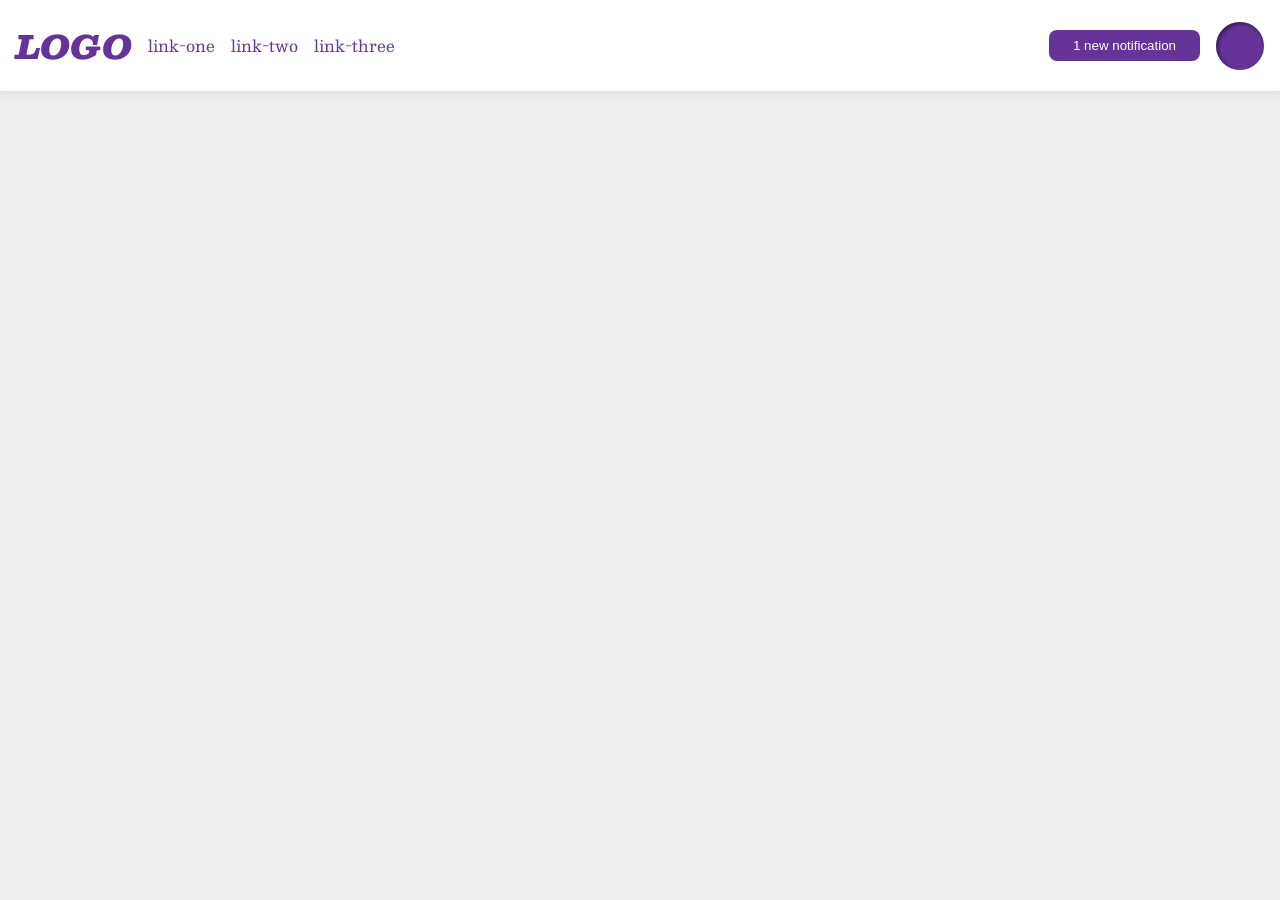
<file: foundations/flex/03-flex-header-2/index.html>
<!DOCTYPE html>
<html lang="en">
  <head>
    <meta charset="UTF-8">
    <meta http-equiv="X-UA-Compatible" content="IE=edge">
    <meta name="viewport" content="width=device-width, initial-scale=1.0">
    <title>Flex Header 2</title>
    <link rel="stylesheet" href="style.css">
  </head>
  <body>
    <div class="header">

      <div class="right-side">
        <div class="logo">
          LOGO
        </div>
        <ul class="links">
          <li><a href="https://google.com">link-one</a></li>
          <li><a href="https://google.com">link-two</a></li>
          <li><a href="https://google.com">link-three</a></li>
        </ul>
      </div>

      <div class="left-side">
        <button class="notifications">
          1 new notification
        </button>
        <div class="profile-image"></div>
      </div>
      
    </div>
  </body>
</html>
</file>
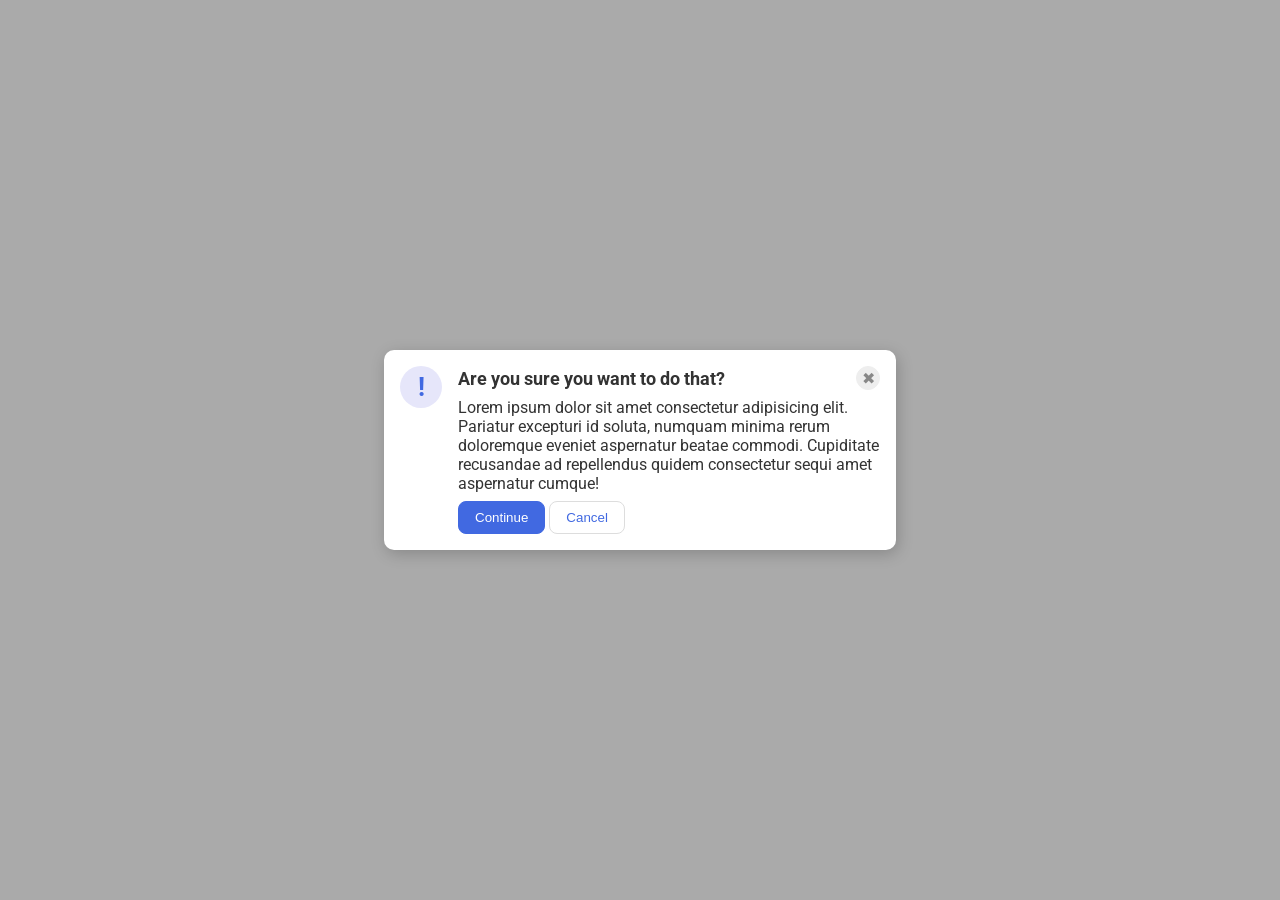
<file: foundations/flex/05-flex-modal/index.html>
<!DOCTYPE html>
<html lang="en">
  <head>
    <meta charset="UTF-8">
    <meta http-equiv="X-UA-Compatible" content="IE=edge">
    <meta name="viewport" content="width=device-width, initial-scale=1.0">
    <link rel="stylesheet" href="style.css">
    <title>Modal</title>
  </head>
  <body>
    <div class="modal">

      <div class="icon">!</div>

      <div class="main-body">
        <div class="top-row">
          <div class="header">Are you sure you want to do that?</div>
          <button class="close-button">✖</button>
        </div>

        <div class="text">Lorem ipsum dolor sit amet consectetur adipisicing elit. Pariatur excepturi id soluta, numquam minima rerum doloremque eveniet aspernatur beatae commodi. Cupiditate recusandae ad repellendus quidem consectetur sequi amet aspernatur cumque!</div>
        
        <div class="buttons">
          <button class="continue">Continue</button>
          <button class="cancel">Cancel</button>
        </div>
      </div>

    </div>
  </body>
</html>
</file>
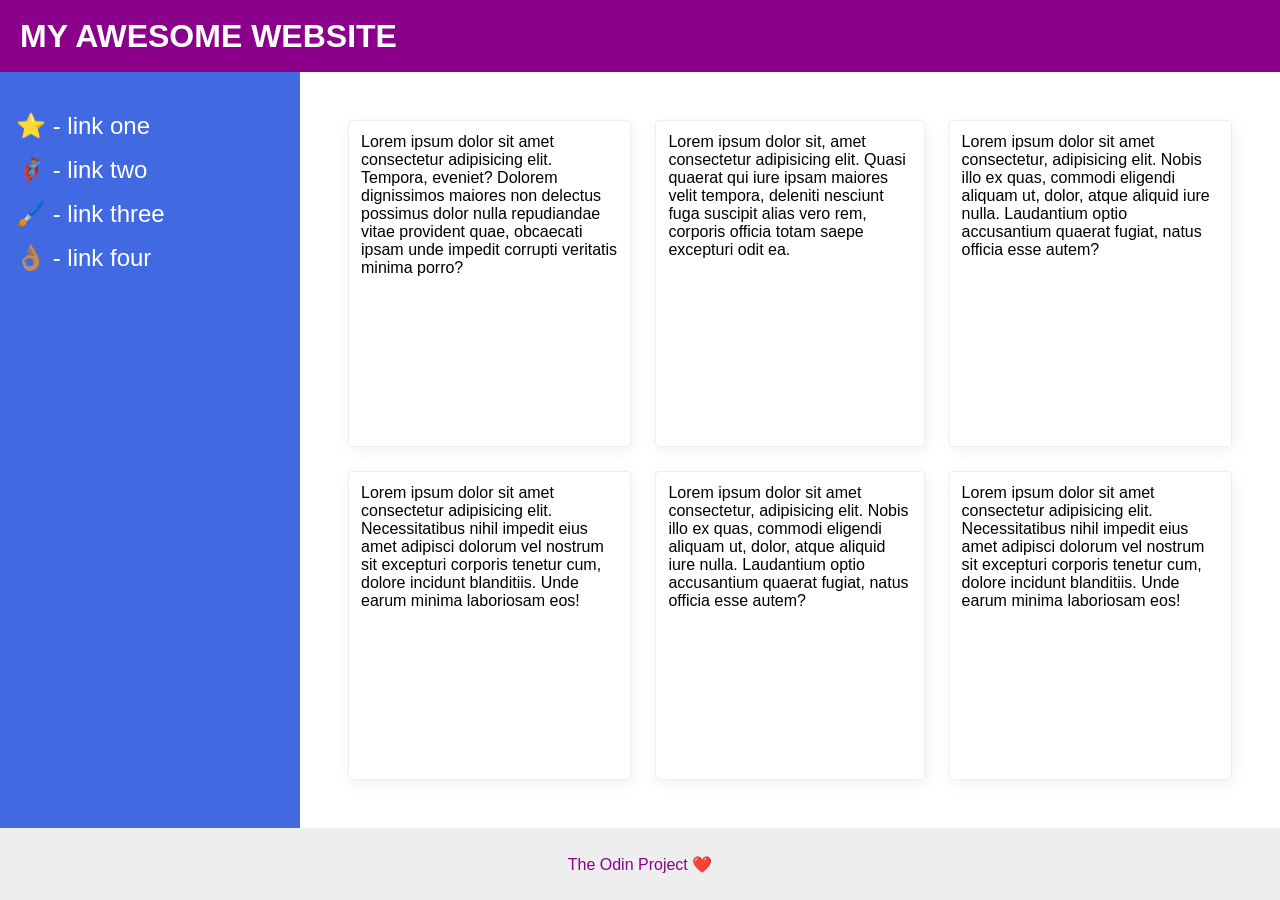
<file: foundations/flex/07-flex-layout-2/index.html>
<!DOCTYPE html>
<html lang="en">
  <head>
    <meta charset="UTF-8">
    <meta http-equiv="X-UA-Compatible" content="IE=edge">
    <meta name="viewport" content="width=device-width, initial-scale=1.0">
    <title>The Holy Grail</title>
    <link rel="stylesheet" href="style.css">
  </head>
  <body>
    <div class="header">
      MY AWESOME WEBSITE
    </div>
    
    <div class="content">

      <div class="sidebar">
        <ul>
          <li><a href="#">⭐ - link one</a></li>
          <li><a href="#">🦸🏽‍♂️ - link two</a></li>
          <li><a href="#">🖌️ - link three</a></li>
          <li><a href="#">👌🏽 - link four</a></li>
        </ul>
      </div>

      <div class="card-list">
        <div class="card">Lorem ipsum dolor sit amet consectetur adipisicing elit. Tempora, eveniet? Dolorem dignissimos maiores non delectus possimus dolor nulla repudiandae vitae provident quae, obcaecati ipsam unde impedit corrupti veritatis minima porro?</div>
        <div class="card">Lorem ipsum dolor sit, amet consectetur adipisicing elit. Quasi quaerat qui iure ipsam maiores velit tempora, deleniti nesciunt fuga suscipit alias vero rem, corporis officia totam saepe excepturi odit ea.</div>
        <div class="card">Lorem ipsum dolor sit amet consectetur, adipisicing elit. Nobis illo ex quas, commodi eligendi aliquam ut, dolor, atque aliquid iure nulla. Laudantium optio accusantium quaerat fugiat, natus officia esse autem?</div>
        <div class="card">Lorem ipsum dolor sit amet consectetur adipisicing elit. Necessitatibus nihil impedit eius amet adipisci dolorum vel nostrum sit excepturi corporis tenetur cum, dolore incidunt blanditiis. Unde earum minima laboriosam eos!</div>
        <div class="card">Lorem ipsum dolor sit amet consectetur, adipisicing elit. Nobis illo ex quas, commodi eligendi aliquam ut, dolor, atque aliquid iure nulla. Laudantium optio accusantium quaerat fugiat, natus officia esse autem?</div>
        <div class="card">Lorem ipsum dolor sit amet consectetur adipisicing elit. Necessitatibus nihil impedit eius amet adipisci dolorum vel nostrum sit excepturi corporis tenetur cum, dolore incidunt blanditiis. Unde earum minima laboriosam eos!</div>
      </div>

    </div>

    <div class="footer">
      The Odin Project ❤️
    </div>
  </body>
</html>
</file>
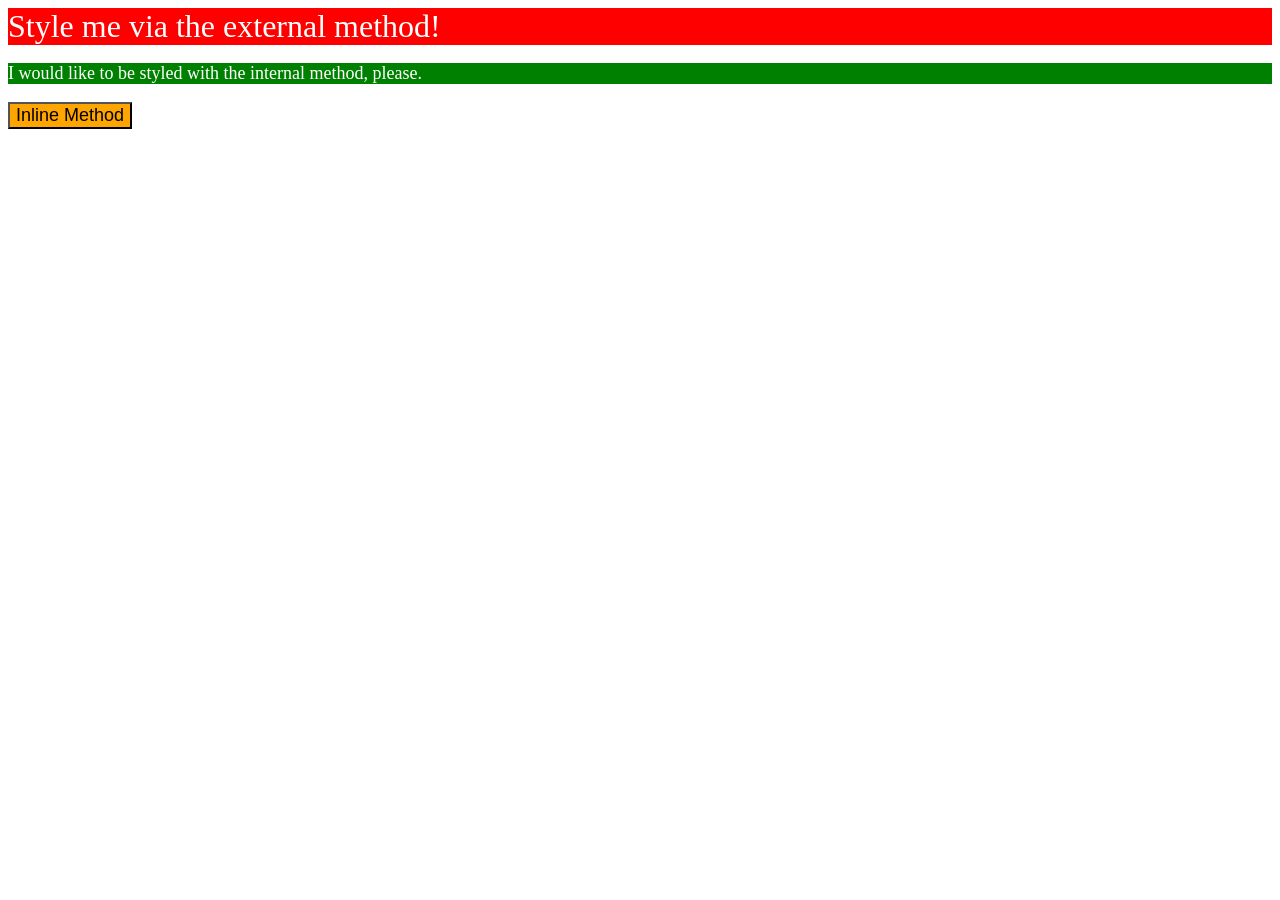
<file: foundations/intro-to-css/01-css-methods/index.html>
<!DOCTYPE html>
<html lang="en">
  <head>
    <meta charset="UTF-8">
    <meta http-equiv="X-UA-Compatible" content="IE=edge">
    <meta name="viewport" content="width=device-width, initial-scale=1.0">
    <link rel="stylesheet" href="styles.css">
    <title>Methods for Adding CSS</title>

    <style>
      p {
        background-color: green;
        color: white;
        font-size: 18px;
      }
    </style>
  </head>
  <body>
    <div>Style me via the external method!</div>
    <p>I would like to be styled with the internal method, please.</p>
    <button style="background-color: orange; font-size: 18px;">Inline Method</button>
  </body>
</html>
</file>
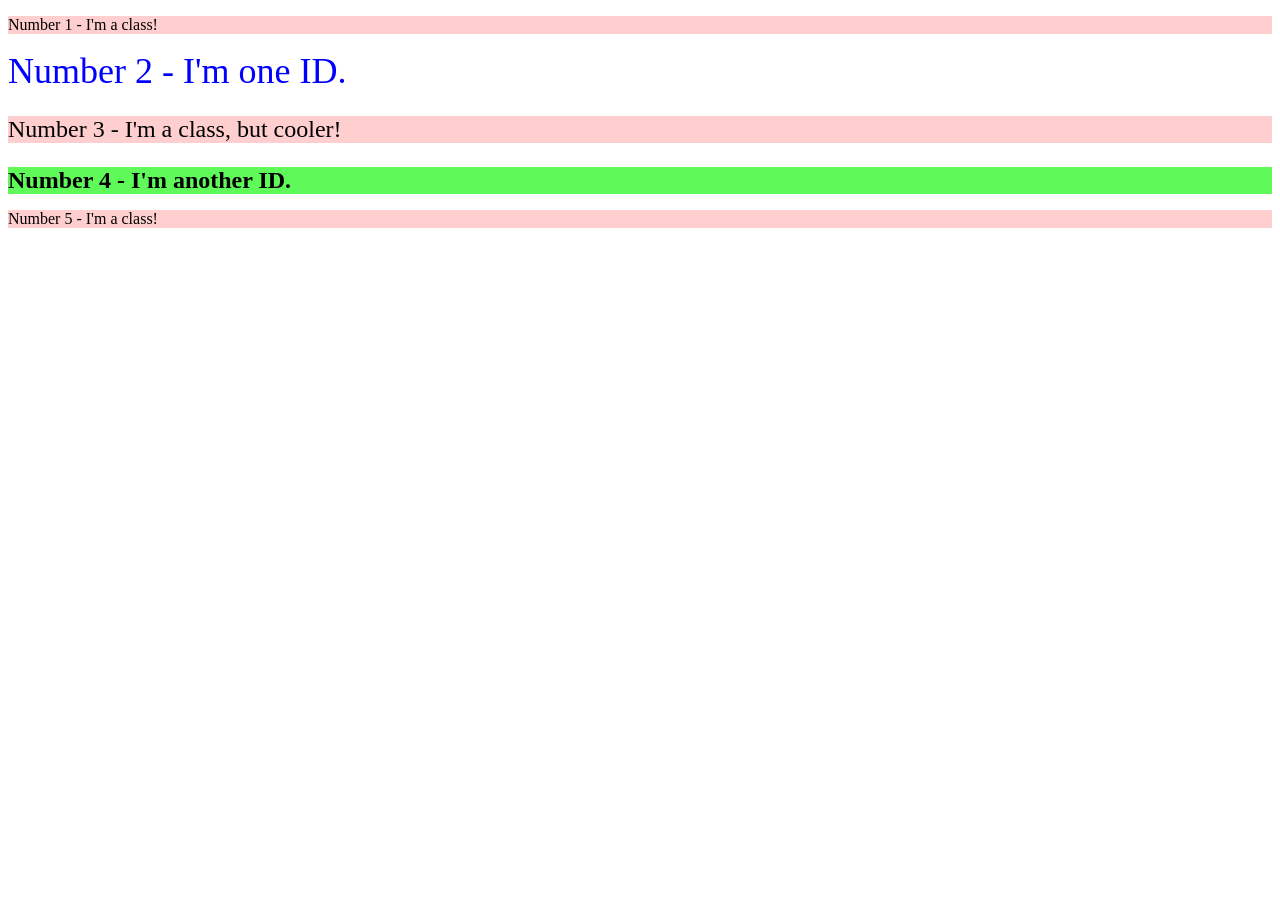
<file: foundations/intro-to-css/02-class-id-selectors/index.html>
<!DOCTYPE html>
<html lang="en">
  <head>
    <meta charset="UTF-8">
    <meta http-equiv="X-UA-Compatible" content="IE=edge">
    <meta name="viewport" content="width=device-width, initial-scale=1.0">
    <title>Class and ID Selectors</title>
    <link rel="stylesheet" href="style.css">
  </head>
  <body>
    <p class="odd">Number 1 - I'm a class!</p>
    <div id="second">Number 2 - I'm one ID.</div>
    <p class="odd" id="third">Number 3 - I'm a class, but cooler!</p>
    <div id="fourth">Number 4 - I'm another ID.</div>
    <p class="odd">Number 5 - I'm a class!</p>
  </body>
</html>
</file>
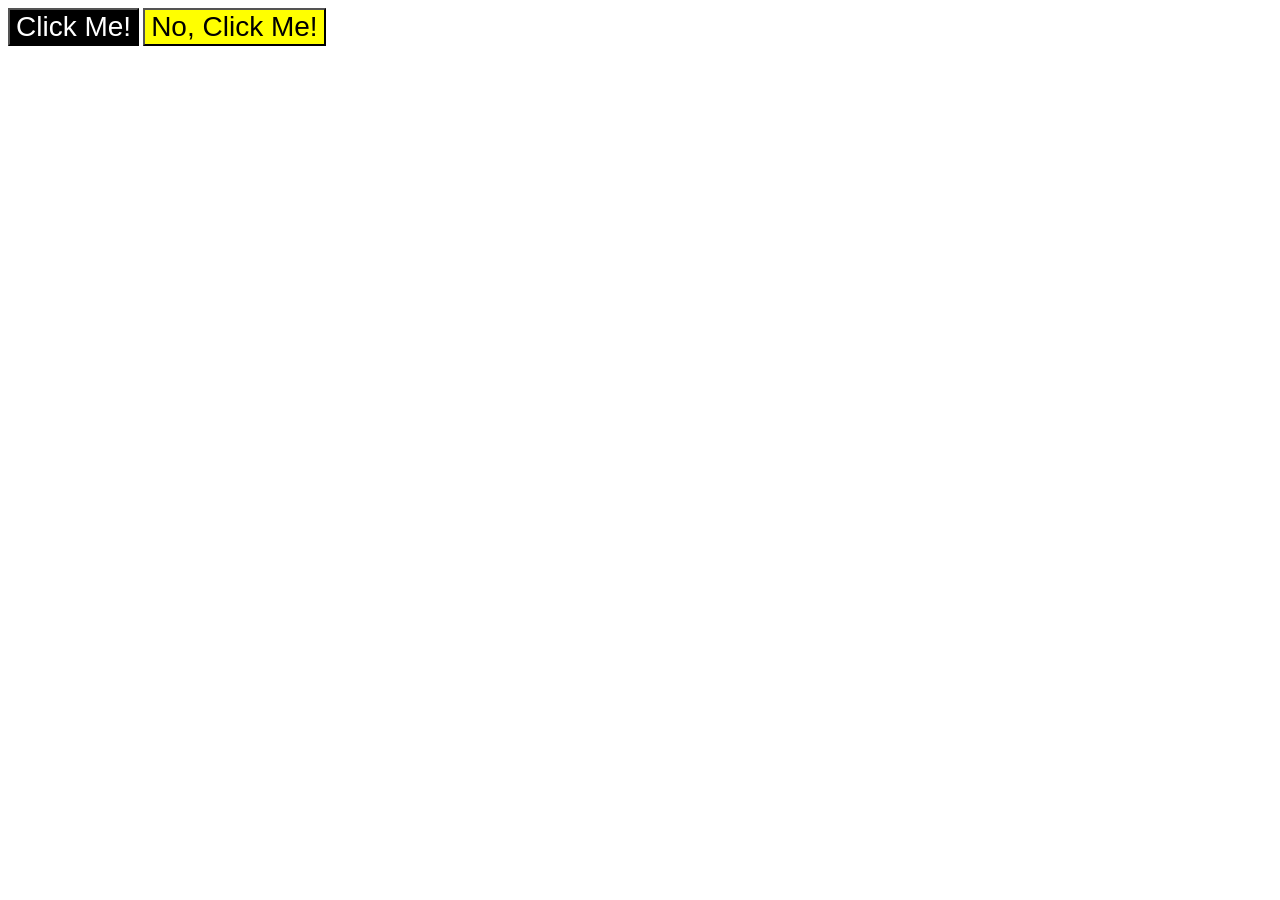
<file: foundations/intro-to-css/03-grouping-selectors/index.html>
<!DOCTYPE html>
<html lang="en">
  <head>
    <meta charset="UTF-8">
    <meta http-equiv="X-UA-Compatible" content="IE=edge">
    <meta name="viewport" content="width=device-width, initial-scale=1.0">
    <title>Grouping Selectors</title>
    <link rel="stylesheet" href="style.css">
  </head>
  <body>
    <button class="button1">Click Me!</button>
    <button class="button2">No, Click Me!</button>
  </body>
</html>
</file>
<file: foundations/flex/03-flex-header-2/style.css>
/* this is some magical font-importing.  
you'll learn about it later. */
@import url('https://fonts.googleapis.com/css2?family=Besley:ital,wght@0,400;1,900&display=swap');

* {
  /*border: 1px solid red;*/
}

body {
  margin: 0;
  background: #eee;
  font-family: Besley, serif;
}

.header {
  background: white;
  border-bottom: 1px solid #ddd;
  box-shadow: 0 0 8px rgba(0,0,0,.1);

  display: flex;
  justify-content: space-between;
  align-items: center;
  padding: 16px;
}

.profile-image {
  background: rebeccapurple;
  box-shadow: inset 2px 2px 4px rgba(0,0,0,.5);
  border-radius: 50%;
  width: 48px;
  height: 48px;
}

.logo {
  color: rebeccapurple;
  font-size: 32px;
  font-weight: 900;
  font-style: italic;
}

button {
  border: none;
  border-radius: 8px;
  background: rebeccapurple;
  color: white;
  padding: 8px 24px;
}

a {
  /* this removes the line under our links */
  text-decoration: none;
  color: rebeccapurple;
}

ul {
  list-style-type: none;
  display: flex;
  padding: 0px;
  gap: 16px;
  justify-content: center;
}

.right-side {
  display: flex;
  gap: 16px;
  align-items: center;
}

.left-side{
  display: flex;
  gap: 16px;
  align-items: center;
}
</file>
<file: foundations/flex/05-flex-modal/style.css>
@import url('https://fonts.googleapis.com/css2?family=Roboto:wght@400;700&display=swap');

* {
  /*border: 1px solid red;*/
}
html, body {
  height: 100%;
}

body {
  font-family: Roboto, sans-serif;
  margin: 0;
  background: #aaa;
  color: #333;
  /* I'll give you this one for free lol */
  display: flex;
  align-items: center;
  justify-content: center;
}

.modal {
  background: white;
  width: 480px;
  border-radius: 10px;
  box-shadow: 2px 4px 16px rgba(0,0,0,.2);
}

.icon {
  color: royalblue;
  font-size: 26px;
  font-weight: 700;
  background: lavender;
  width: 42px;
  height: 42px;
  border-radius: 50%;
  display: flex;
  align-items: center;
  justify-content: center;
  flex-shrink: 0;
}

.close-button {
  background: #eee;
  border-radius: 50%;
  color: #888;
  font-weight: 400;
  font-size: 16px;
  height: 24px;
  width: 24px;
  display: flex;
  align-items: center;
  justify-content: center;
  border: 1px solid #eee;
  padding: 0;
}

button {
  cursor: pointer;
  padding: 8px 16px;
  border-radius: 8px;
}

button.continue {
  background: royalblue;
  border: 1px solid royalblue;
  color: white;
}

button.cancel {
  background: white;
  border: 1px solid #ddd;
  color: royalblue;
}

.header {
  font-weight: bold;
  font-size: 18px;
}

.top-row {
  display: flex;
  justify-content: space-between;
  align-items: center;
}

.modal {
  display: flex;
  padding: 16px;
  gap: 16px;
}

.main-body {
 display: flex;
 flex-direction: column;
 gap: 8px
}
</file>
<file: foundations/flex/07-flex-layout-2/style.css>
* {
  /*border: 1px solid red*/
}

body {
  font-family: -apple-system, BlinkMacSystemFont, 'Segoe UI', Roboto, Oxygen, Ubuntu, Cantarell, 'Open Sans', 'Helvetica Neue', sans-serif;
  margin: 0;
  min-height: 100vh;

  display: flex;
  flex-direction: column;
  justify-content: space-between;
}

.header {
  height: 72px;
  background: darkmagenta;
  color: white;
}

.footer {
  height: 72px;
  background: #eee;
  color: darkmagenta;
}

.sidebar {
  width: 300px;
  background: royalblue;
  box-sizing: border-box;
  flex-shrink: 0;
}

.card {
  border: 1px solid #eee;
  box-shadow: 2px 4px 16px rgba(0,0,0,.06);
  border-radius: 4px;
}

ul {
  list-style-type: none;
  padding: 16px;
  display: flex;
  flex-direction: column;
  gap: 16px;
  font-size: 24px;
}

a {
  text-decoration: none;
  color: white;
}

.footer {
  display: flex;
  align-items: center;
  justify-content: center;
}

.content {
  display: flex;
  flex-grow: 1;
}

.header {
  display: flex;
  align-items: center;
  padding-left: 20px;
  font-weight: 900;
  margin: 0px;
  font-size: 32px;
}

.card-list {
  display: grid;
  grid-template-columns: auto auto auto;
  padding: 48px;
  gap: 24px;
}

.card {
  padding: 12px;
}
</file>
<file: foundations/intro-to-css/01-css-methods/styles.css>
div {
    background-color: red;
    color: white;
    font-size: 32px;
}
</file>
<file: foundations/intro-to-css/02-class-id-selectors/style.css>
.odd {
    background-color: rgb(255, 207, 207);
    font-family: "Verdana", serif;
}

#second {
  color: blue;
  font-size: 36px;  
}

#third {
    font-size: 24px;
}

#fourth {
    background-color: rgb(95, 250, 90);
    font-size: 24px;
    font-weight: bold;
}
</file>
<file: foundations/intro-to-css/03-grouping-selectors/style.css>
button {
    font-size: 28px;
    font-family: "Helvetica", sans-serif;
}

.button1 {
    color: white;
    background-color: black;
}

.button2 {
    background-color: yellow;
}
</file>
